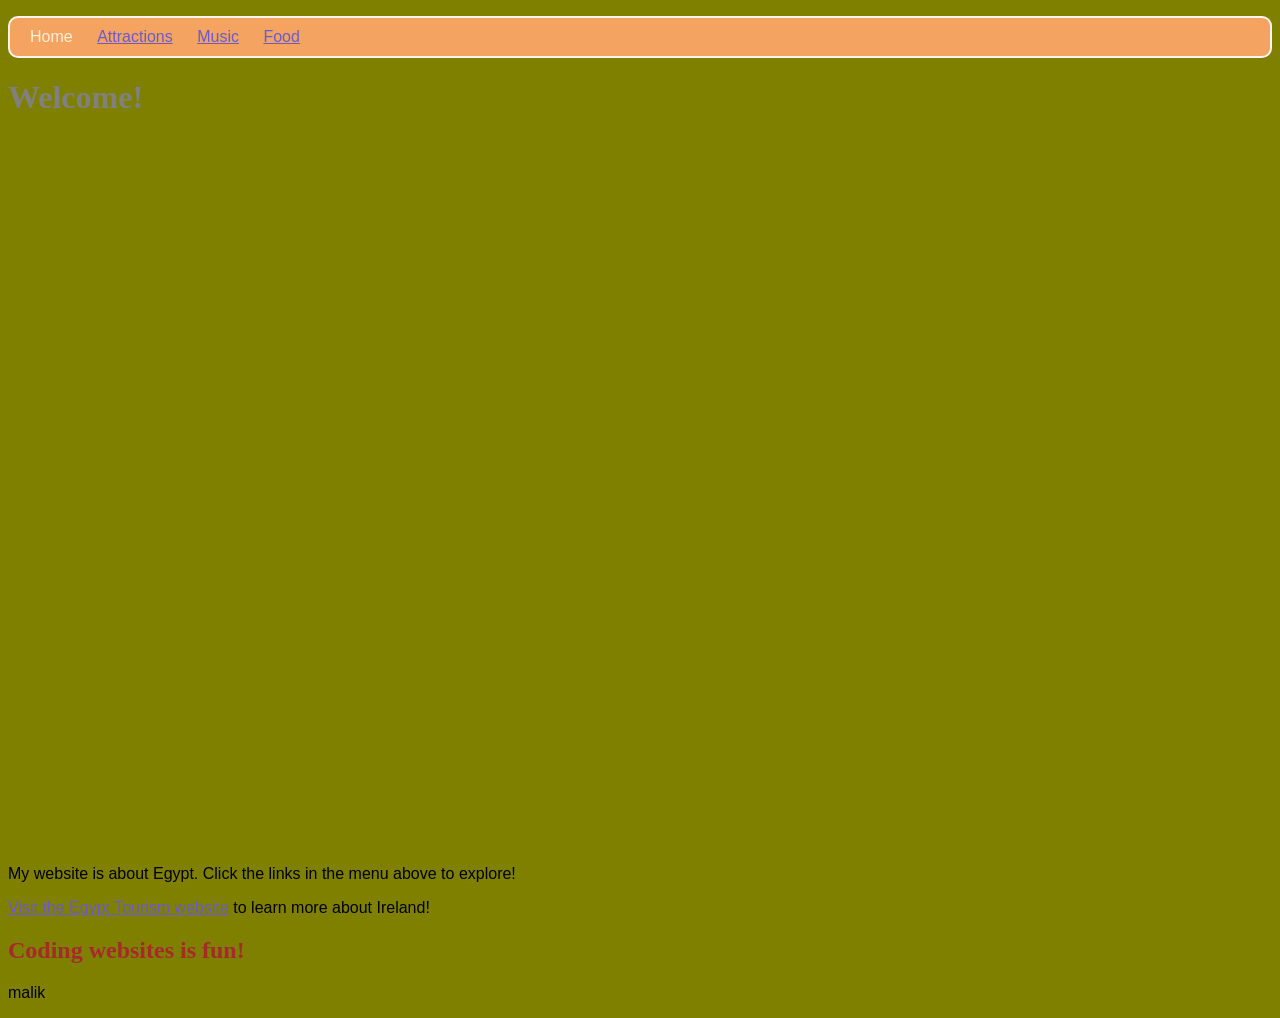
<file: index.html>
<!DOCTYPE html>
<html>
	<head>
		<title>Home</title>
		<link type="text/css" rel="stylesheet" href="styles.css"/>
		<meta charset="utf-8"/>
		<link rel="stylesheet" href="styles.css">
	</head>
	<body>
    <header>
      <nav>
        <ul>
          <li>Home</li>
          <li><a href="attractions.html">Attractions</a></li>
          <li><a href="music.html">Music</a></li>
          <li><a href="food.html">Food</a></li>
        </ul>
      </nav>
    </header>
		<main>	
		
  		<h1>Welcome!</h1>
  		<div style="position:relative;height:0;padding-bottom:56.25%"><iframe src="https://www.youtube.com/embed/BapSQFJPMM0" width="640" height="360" frameborder="0" style="position:absolute;width:100%;height:100%;left:0" allowfullscreen></iframe></div>
  		<p>
        My website is about Egypt. Click the links in the menu above to explore!
		
      </p>
      
      <p>
        <a href="https://en.wikipedia.org/wiki/Egypt">Visit the Egypt Tourism website</a> to learn more about Ireland!
      </p>
  		<h2 >
  		  Coding websites is fun!
  		</h2><p>malik</p>
		
		
		</main>
  	<footer>
  	  
  	</footer>	
	</body>
</html>
</file>
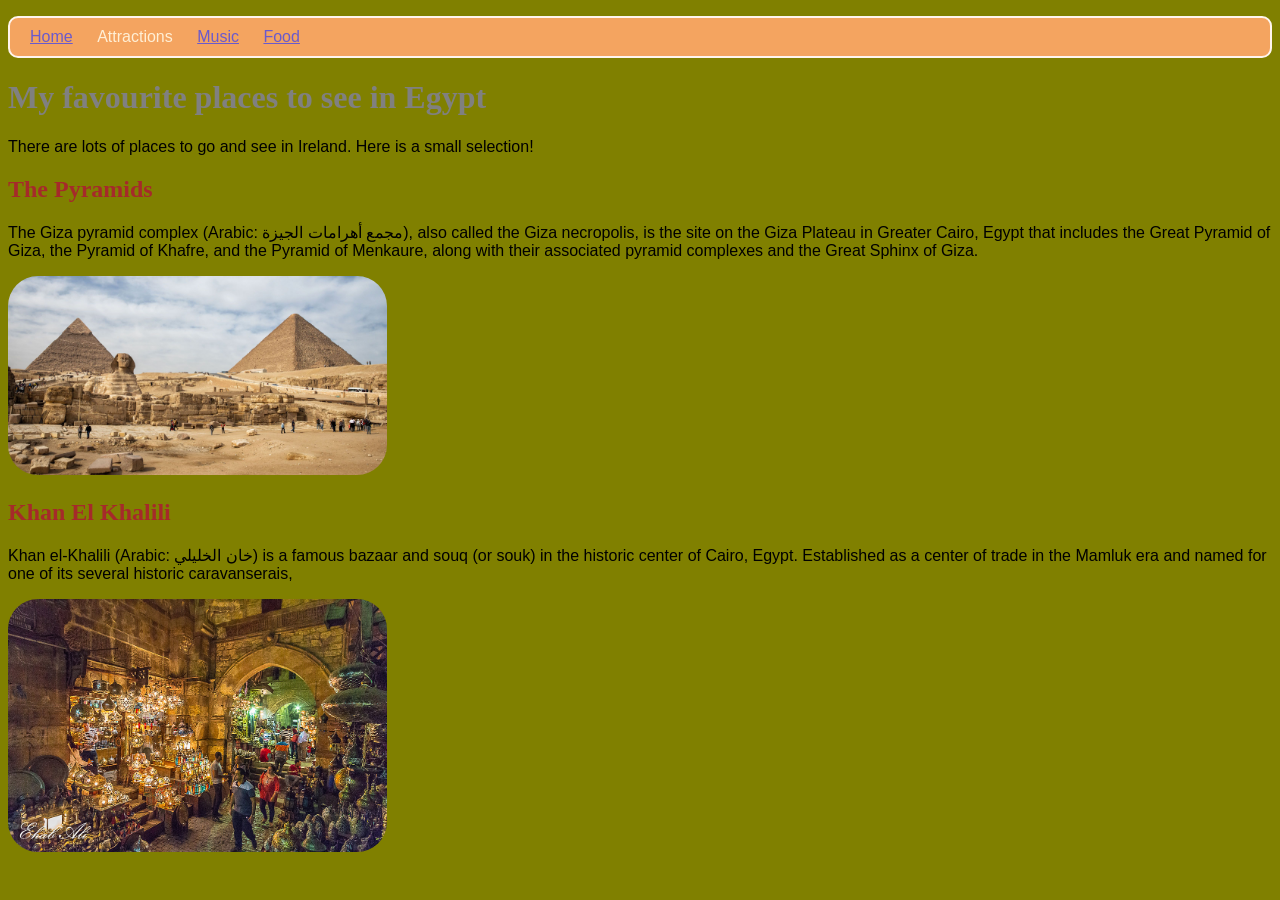
<file: attractions.html>
<!DOCTYPE html>
<html>
	<head>
		<title>Attractions in Ireland</title>
		<link type="text/css" rel="stylesheet" href="styles.css"/>
		<meta charset="utf-8"/>
    <link rel="stylesheet" href="styles.css">
	</head>
	<body>
     <header>
      <nav>
        <ul>
          <li><a href="index.html">Home</a></li>
          <li>Attractions</li>
          <li><a href="music.html">Music</a></li>
          <li><a href="food.html">Food</a></li>
        </ul>
      </nav>
    </header>
	 
	  <main>
	    
	    
      <h1>My favourite places to see in Egypt</h1>
      <p>
       There are lots of places to go and see in Ireland.
       Here is a small selection!
      </p>  
      
      <h2>The Pyramids</h2>
      <p>
        The Giza pyramid complex (Arabic: مجمع أهرامات الجيزة), also called
        the Giza necropolis, is the site on the Giza Plateau in Greater
        Cairo, Egypt that includes the Great Pyramid of Giza, the Pyramid of
        Khafre, and the Pyramid of Menkaure, along with their associated
        pyramid complexes and the Great Sphinx of Giza.
      </p>
      <img src="./the pyramids.jpg" class="mediumPictures" />
      <h2>Khan El Khalili</h2>
      <p>
        Khan el-Khalili (Arabic: خان الخليلي) is a famous bazaar and souq
        (or souk) in the historic center of Cairo, Egypt. Established as a
        center of trade in the Mamluk era and named for one of its several
        historic caravanserais,
      </p>
      <img src="./khankhalili.jpg" class="mediumPictures" />
    	  
		  
		  
	  </main>
	  <footer>
	    
	  </footer>
	</body>
</html>
</file>
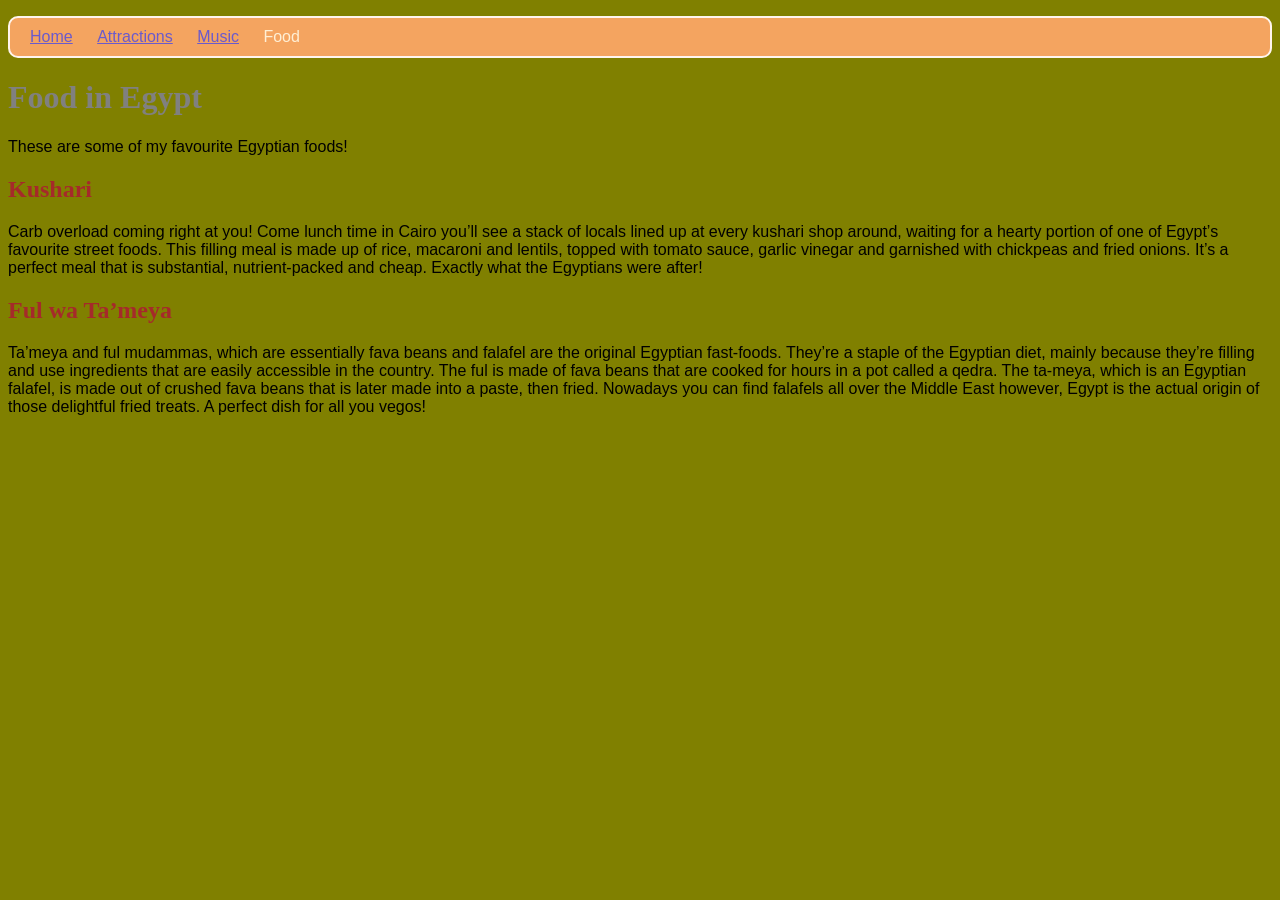
<file: food.html>
<!DOCTYPE html>
<html>
	<head>
		<title>Egyption Food</title>
		<link type="text/css" rel="stylesheet" href="styles.css"/>
		<meta charset="utf-8"/>
    <link rel="stylesheet" href="styles.css">
	</head>
	<body>
	   <header>
      <nav>
        <ul>
          <li><a href="index.html">Home</a></li>
          <li><a href="attractions.html">Attractions</a></li>
          <li><a href="music.html">Music</a></li>
          <li>Food</li>
        </ul>
      </nav>
    </header>
	  <main>
	    
      <h1>Food in Egypt</h1>
      <p>These are some of my favourite Egyptian foods!</p>

        <h2>Kushari</h2>
        <p>
          Carb overload coming right at you! Come lunch time in Cairo you’ll
          see a stack of locals lined up at every kushari shop around, waiting
          for a hearty portion of one of Egypt’s favourite street foods. This
          filling meal is made up of rice, macaroni and lentils, topped with
          tomato sauce, garlic vinegar and garnished with chickpeas and fried
          onions. It’s a perfect meal that is substantial, nutrient-packed and
          cheap. Exactly what the Egyptians were after!
        </p>
        

        <h2>Ful wa Ta’meya</h2>
        <p>
          Ta’meya and ful mudammas, which are essentially fava beans and
          falafel are the original Egyptian fast-foods. They’re a staple of
          the Egyptian diet, mainly because they’re filling and use
          ingredients that are easily accessible in the country. The ful is
          made of fava beans that are cooked for hours in a pot called a
          qedra. The ta-meya, which is an Egyptian falafel, is made out of
          crushed fava beans that is later made into a paste, then fried.
          Nowadays you can find falafels all over the Middle East however,
          Egypt is the actual origin of those delightful fried treats. A
          perfect dish for all you vegos!
        </p>

	  </main>
	  <footer>
	    
	  </footer>
	</body>
</html>
</file>
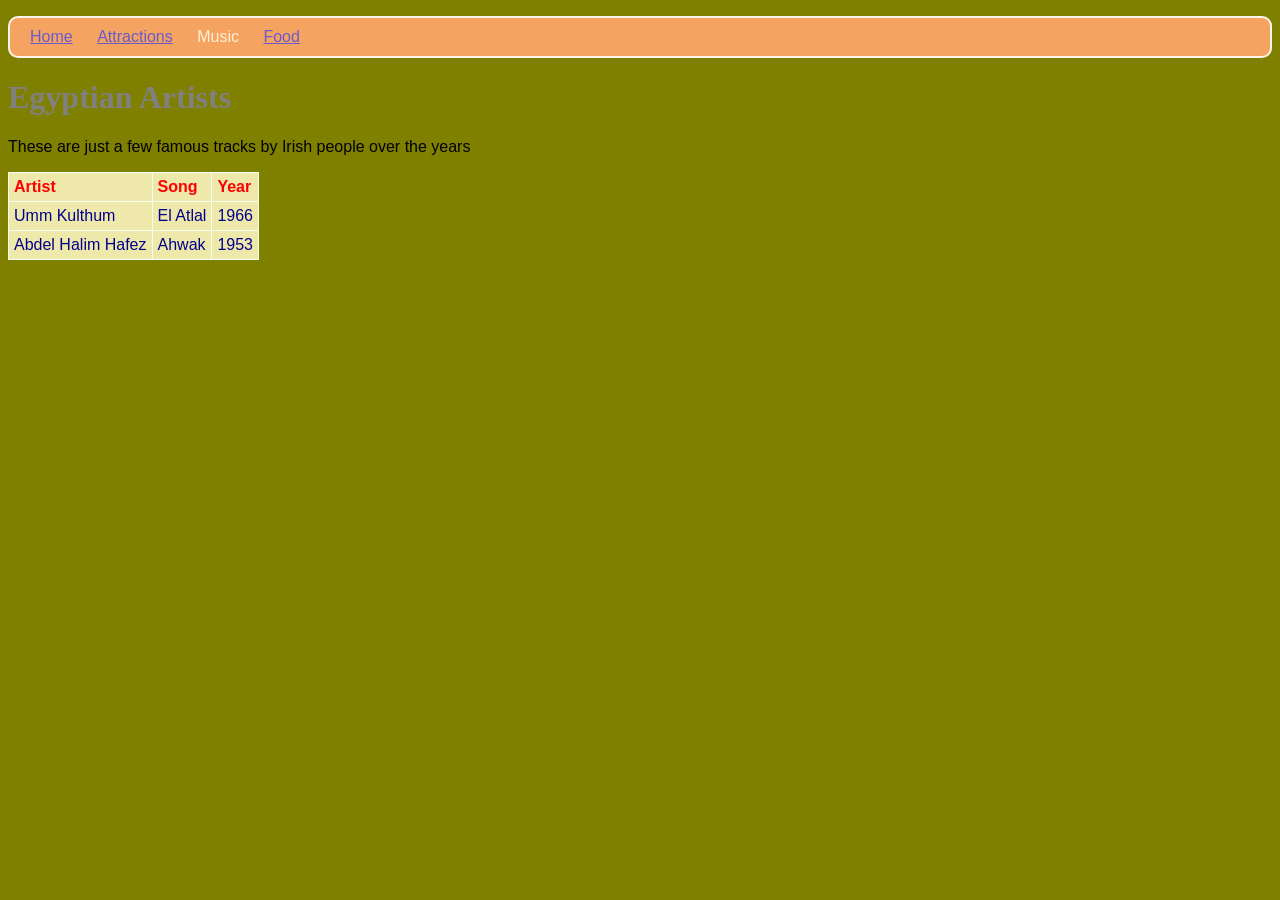
<file: music.html>
<!DOCTYPE html>
<html>
	<head>
		<title>Music in Egypt</title>
		<link type="text/css" rel="stylesheet" href="styles.css"/>
		<meta charset="utf-8"/>
		<link rel="stylesheet" href="styles.css">
	</head>
	<body>
	  <header>
	    <nav>
        <ul>
          <li><a href="index.html">Home</a></li>
          <li><a href="attractions.html">Attractions</a></li>
          <li>Music</li>
          <li><a href="food.html">Food</a></li>
        </ul>
      </nav>
	  </header>
	  <main>
	   
	    <h1>Egyptian Artists</h1>   
	    <p>
	      These are just a few famous tracks by Irish people over the years 
	    </p>
	    
	    
	      
	    <table>
			<tr>
			  <th>Artist</th>
			  <th>Song</th>
			  <th>Year</th>
			</tr>
			<tr>
			  <td>Umm Kulthum</td>
			  <td>El Atlal</td>
			  <td>1966</td>
			</tr>
			<tr>
			  <td>Abdel Halim Hafez</td>
			  <td>Ahwak</td>
			  <td>1953</td>
			</tr>
  
	    
	    
	  </main>
	  <footer>
	    
	  </footer>
	</body>
</html>
</file>
<file: styles.css>
body{
  background-color: olive;
  font-family: "Helvetica",sans-serif;
}
h1{
  color: gray;
  font-family: 'Times New Roman', Times, serif;
}
h2{
  color: brown;
  font-family: 'Times New Roman', Times, serif;
}
h3{
  font-style: italic;
}
a{
  color: slateblue;
}
nav ul{
  background-color: sandybrown;
  border-style: solid;
  border-color: seashell;
  border-radius: 10px;
  padding: 10px;
  border-width: 2px;
  
}
nav ul li{
  list-style-type: none;
  display: inline-block;
  margin-left: 10px;
  margin-right: 10px;
  color: papayawhip;
}
img{
  border-radius: 30px;
  width: 30%;
  height: 30%;
  justify-content: center;
  align-items: center;
}
table,th,td{
  border: 1px solid honeydew;
  border-collapse: collapse;
}
tr{
  background-color: palegoldenrod;
}
th,td{
  vertical-align: top;
  padding: 5px;
  text-align: left;
}
th{
  color: red;
}
td{
  color: darkblue;
}
</file>
